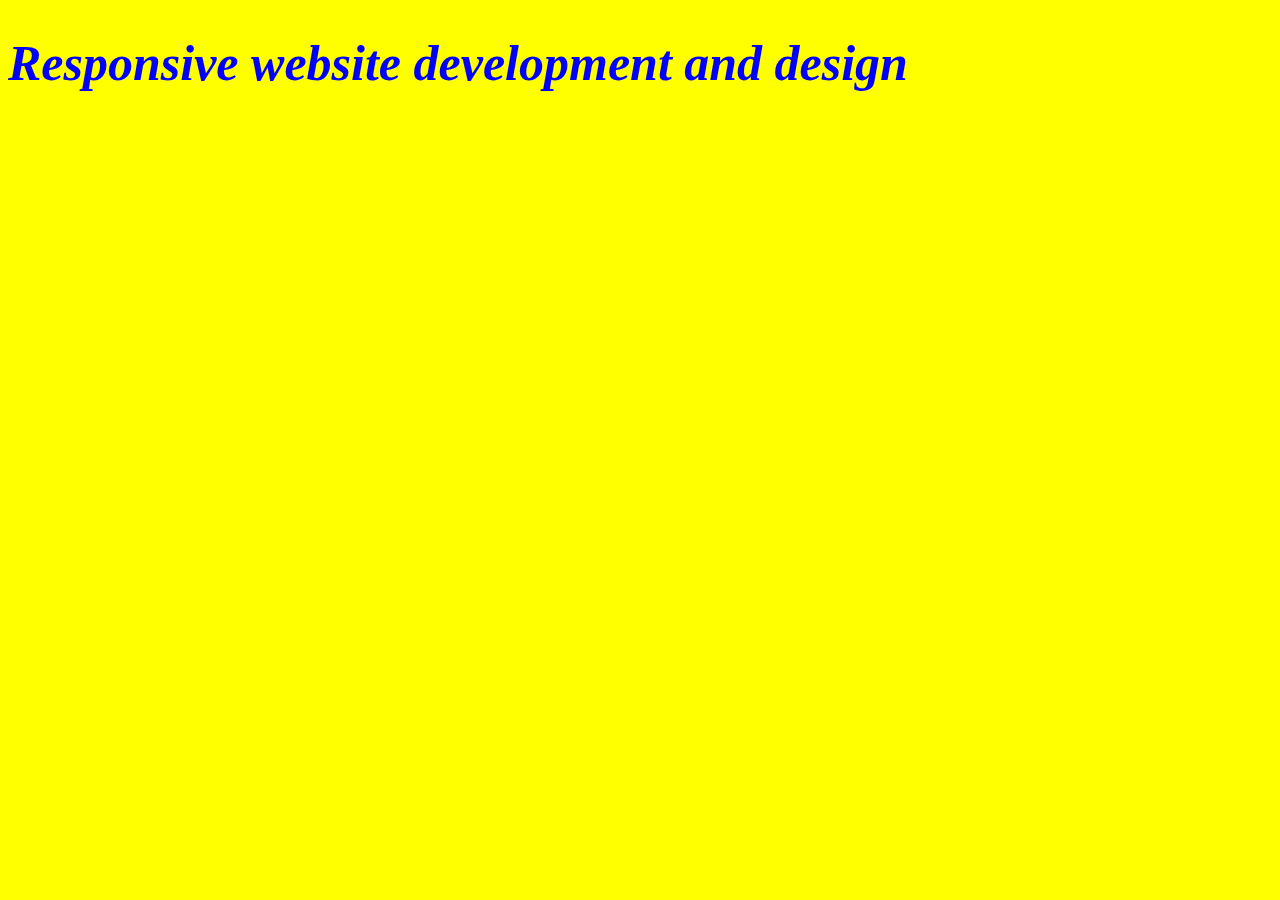
<file: Responsive week 2/index2.html>
<!DOCTYPE html>
<html>
    <head>
        <link rel="stylesheet" href="styles.css" type="text/css"/>
    </head>
    <body>
        <h1>Responsive website development and design</h1>
    </body>
</html>
</file>
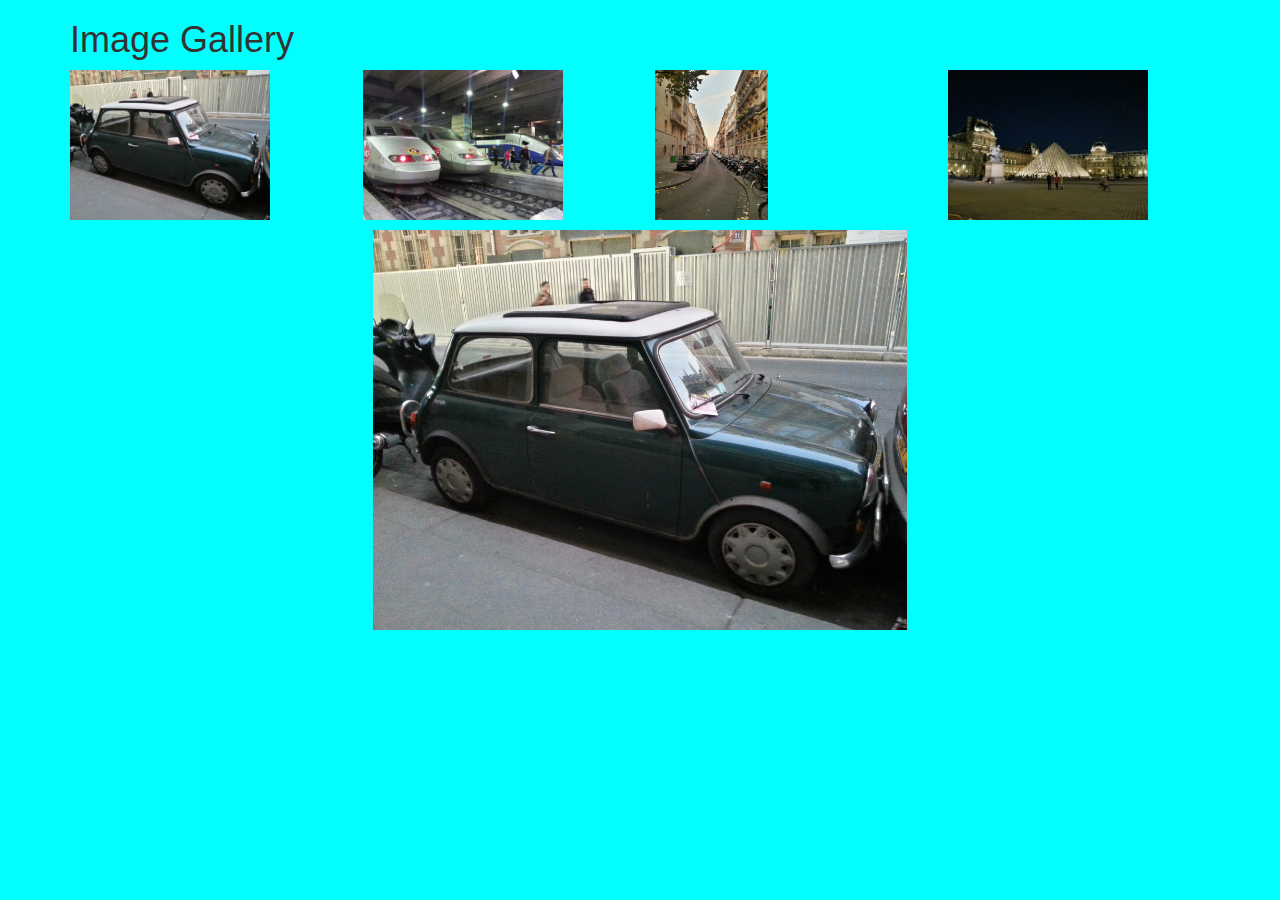
<file: Responsive week 3/index3.html>
<html>
	<head>
		<title>Image Gallery</title>

		<!-- import bootstrap -->
		<link rel="stylesheet" type="text/css" href="bootstrap.css"/>

		<!-- import our own stylesheet -->
		<link rel="stylesheet" type="text/css" href="styles.css"/>	

		<!-- import jQuery -->
		<script src="http://code.jquery.com/jquery-1.11.3.min.js"></script>
	</head>
	<body>
	<div class="container">
		<h1>Image Gallery</h1>

		<!--
		   These are the thumbnail images.
		   They are laid out using the 
		   bootstrap grid.
		   I have given them all the class
		   "crop-image" which I use in the
		   css and the javascript code.
		-->
		<div class="row">
			<div class="col-md-3">
				<img class="crop-img" src="img_6.jpg" alt="graffittied building"/> 
			</div>
			<div class="col-md-3">
				<img class="crop-img" src="img_7.jpg" alt="display of cheese"/> 
			</div>
			<div class="col-md-3">
				<img class="crop-img" src="img_8.jpg" alt="synethesizer workshop"/> 
			</div>
			<div class="col-md-3">
				<img class="crop-img" src="img_9.jpg" alt="City night"/> 
			</div>
		</div>
		<!--
			this is the large image which is
			on a row of its own. 
			I will change it's source in the 
			javascript
		-->
		<div class="row">
			<div class="col-md-12">
				<img id="bigImage" class="large-img" src="img_6.jpg" alt="graffittied building"/> 
			</div>
		</div>
	</div>

	<script>
		// when we click on the thumbnail
		// we set the src attribute of the 
		// bit image to be the same as the 
		// src of the image we have clicked on
		// ("this"). This loads the same
		// image file into the big image
		$(".crop-img").click(function(){
			$("#bigImage").attr('src', 
				$(this).attr('src'));
		});
	</script>
	</body>
</html>
</file>
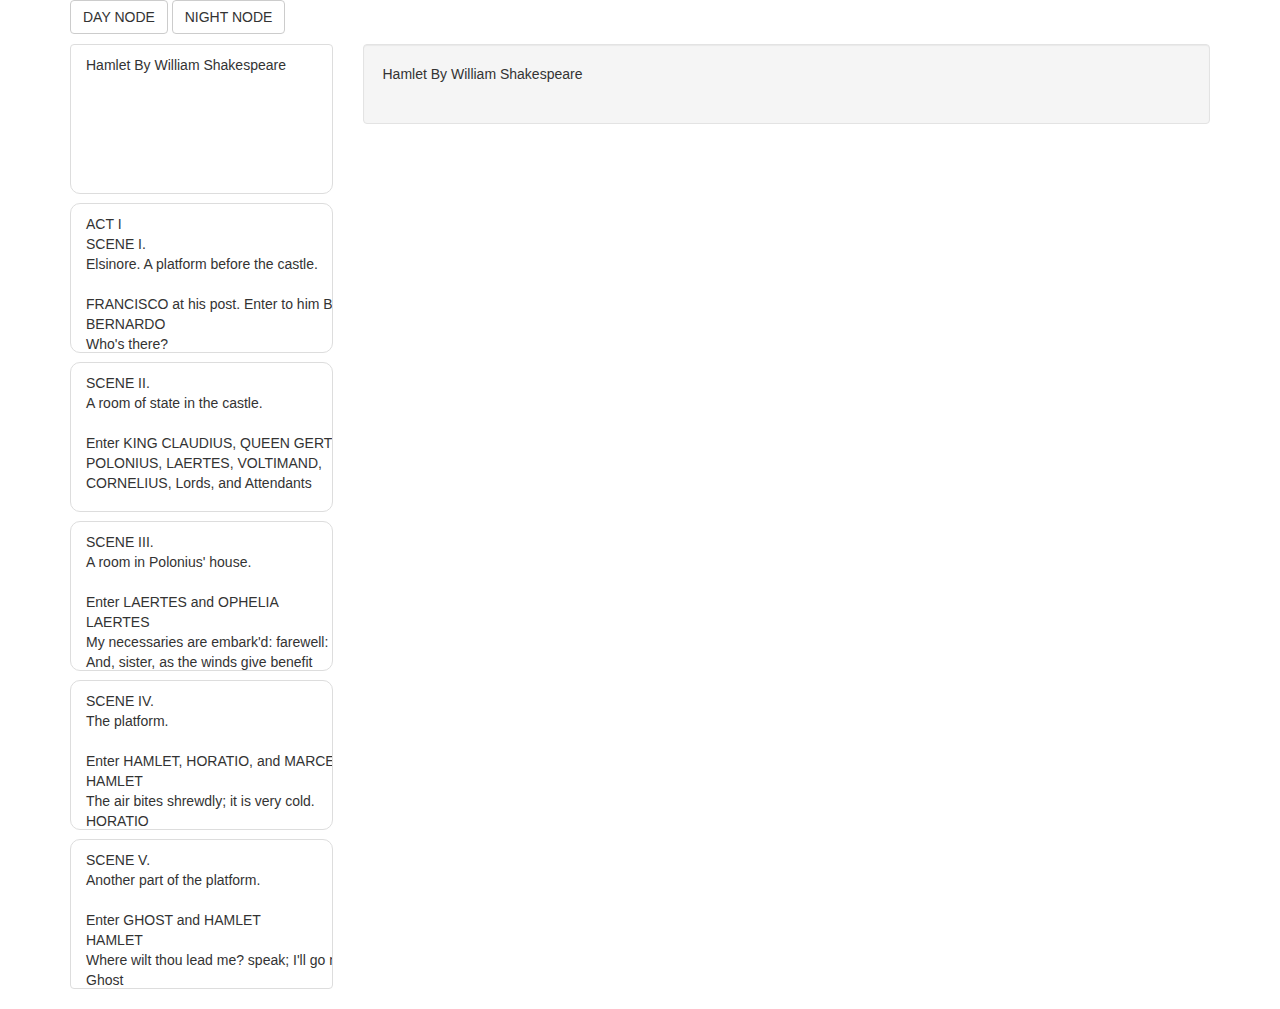
<file: Responsive week 4/index4.html>
<html>
	<head>
	<title>eReader</title>

	<!-- include jquery, bootstrap and our stylesheet -->
	<script src="http://code.jquery.com/jquery-1.11.3.min.js"></script>
	<link rel="stylesheet" type="text/css" href="bootstrap.css"/>
	<link rel="stylesheet" type="text/css" href="styles.css"/>

	</head>
	<body>

	<div class="container">

		<!--we have 1 row that contains 2 columns
		    one for the thumbnails and one for the
		    main reader view
		-->
		<div class="row">
			<div class="col-md-12">
				<button class="btn btn-default js-go-day">DAY NODE</button>
				<button class="btn btn-default js-go-night">NIGHT NODE</button>
			</div>
		</div>
		<div class="row">
			<div class="col-md-3">
				<!--This is a list view that will
					contain all the chapter thumbnails
				-->
				<ul class="list-group scrollable" id="chapterlist">
					<!--The id contains the chapter number, something
						we will use in the JS code
						The class list-group-item is for bootstrap
						and chapter-thumbnail is for our code
					-->
            		<li id="chapter0" class="list-group-item chapter-thumbnail ">Hamlet By William Shakespeare
            		</li>
            		<li id="chapter1" class="list-group-item chapter-thumbnail  ">ACT I
SCENE I.
Elsinore. A platform before the castle.

FRANCISCO at his post. Enter to him BERNARDO
BERNARDO
Who's there?
FRANCISCO
Nay, answer me: stand, and unfold yourself.
BERNARDO
Long live the king!
FRANCISCO
Bernardo?
BERNARDO
He.
FRANCISCO
You come most carefully upon your hour.
BERNARDO
'Tis now struck twelve; get thee to bed, Francisco.
FRANCISCO
For this relief much thanks: 'tis bitter cold,
And I am sick at heart.
BERNARDO
Have you had quiet guard?
FRANCISCO
Not a mouse stirring.
BERNARDO
Well, good night.
If you do meet Horatio and Marcellus,
The rivals of my watch, bid them make haste.
FRANCISCO
I think I hear them. Stand, ho! Who's there?
Enter HORATIO and MARCELLUS

HORATIO
Friends to this ground.
MARCELLUS
And liegemen to the Dane.
FRANCISCO
Give you good night.
MARCELLUS
O, farewell, honest soldier:
Who hath relieved you?
FRANCISCO
Bernardo has my place.
Give you good night.
Exit

MARCELLUS
Holla! Bernardo!
BERNARDO
Say,
What, is Horatio there?
HORATIO
A piece of him.
BERNARDO
Welcome, Horatio: welcome, good Marcellus.
MARCELLUS
What, has this thing appear'd again to-night?
BERNARDO
I have seen nothing.
MARCELLUS
Horatio says 'tis but our fantasy,
And will not let belief take hold of him
Touching this dreaded sight, twice seen of us:
Therefore I have entreated him along
With us to watch the minutes of this night;
That if again this apparition come,
He may approve our eyes and speak to it.
HORATIO
Tush, tush, 'twill not appear.
BERNARDO
Sit down awhile;
And let us once again assail your ears,
That are so fortified against our story
What we have two nights seen.
HORATIO
Well, sit we down,
And let us hear Bernardo speak of this.
BERNARDO
Last night of all,
When yond same star that's westward from the pole
Had made his course to illume that part of heaven
Where now it burns, Marcellus and myself,
The bell then beating one,--
Enter Ghost

MARCELLUS
Peace, break thee off; look, where it comes again!
BERNARDO
In the same figure, like the king that's dead.
MARCELLUS
Thou art a scholar; speak to it, Horatio.
BERNARDO
Looks it not like the king? mark it, Horatio.
HORATIO
Most like: it harrows me with fear and wonder.
BERNARDO
It would be spoke to.
MARCELLUS
Question it, Horatio.
HORATIO
What art thou that usurp'st this time of night,
Together with that fair and warlike form
In which the majesty of buried Denmark
Did sometimes march? by heaven I charge thee, speak!
MARCELLUS
It is offended.
BERNARDO
See, it stalks away!
HORATIO
Stay! speak, speak! I charge thee, speak!
Exit Ghost

MARCELLUS
'Tis gone, and will not answer.
BERNARDO
How now, Horatio! you tremble and look pale:
Is not this something more than fantasy?
What think you on't?
HORATIO
Before my God, I might not this believe
Without the sensible and true avouch
Of mine own eyes.
MARCELLUS
Is it not like the king?
HORATIO
As thou art to thyself:
Such was the very armour he had on
When he the ambitious Norway combated;
So frown'd he once, when, in an angry parle,
He smote the sledded Polacks on the ice.
'Tis strange.
MARCELLUS
Thus twice before, and jump at this dead hour,
With martial stalk hath he gone by our watch.
HORATIO
In what particular thought to work I know not;
But in the gross and scope of my opinion,
This bodes some strange eruption to our state.
MARCELLUS
Good now, sit down, and tell me, he that knows,
Why this same strict and most observant watch
So nightly toils the subject of the land,
And why such daily cast of brazen cannon,
And foreign mart for implements of war;
Why such impress of shipwrights, whose sore task
Does not divide the Sunday from the week;
What might be toward, that this sweaty haste
Doth make the night joint-labourer with the day:
Who is't that can inform me?
HORATIO
That can I;
At least, the whisper goes so. Our last king,
Whose image even but now appear'd to us,
Was, as you know, by Fortinbras of Norway,
Thereto prick'd on by a most emulate pride,
Dared to the combat; in which our valiant Hamlet--
For so this side of our known world esteem'd him--
Did slay this Fortinbras; who by a seal'd compact,
Well ratified by law and heraldry,
Did forfeit, with his life, all those his lands
Which he stood seized of, to the conqueror:
Against the which, a moiety competent
Was gaged by our king; which had return'd
To the inheritance of Fortinbras,
Had he been vanquisher; as, by the same covenant,
And carriage of the article design'd,
His fell to Hamlet. Now, sir, young Fortinbras,
Of unimproved mettle hot and full,
Hath in the skirts of Norway here and there
Shark'd up a list of lawless resolutes,
For food and diet, to some enterprise
That hath a stomach in't; which is no other--
As it doth well appear unto our state--
But to recover of us, by strong hand
And terms compulsatory, those foresaid lands
So by his father lost: and this, I take it,
Is the main motive of our preparations,
The source of this our watch and the chief head
Of this post-haste and romage in the land.
BERNARDO
I think it be no other but e'en so:
Well may it sort that this portentous figure
Comes armed through our watch; so like the king
That was and is the question of these wars.
HORATIO
A mote it is to trouble the mind's eye.
In the most high and palmy state of Rome,
A little ere the mightiest Julius fell,
The graves stood tenantless and the sheeted dead
Did squeak and gibber in the Roman streets:
As stars with trains of fire and dews of blood,
Disasters in the sun; and the moist star
Upon whose influence Neptune's empire stands
Was sick almost to doomsday with eclipse:
And even the like precurse of fierce events,
As harbingers preceding still the fates
And prologue to the omen coming on,
Have heaven and earth together demonstrated
Unto our climatures and countrymen.--
But soft, behold! lo, where it comes again!
Re-enter Ghost

I'll cross it, though it blast me. Stay, illusion!
If thou hast any sound, or use of voice,
Speak to me:
If there be any good thing to be done,
That may to thee do ease and grace to me,
Speak to me:
Cock crows

If thou art privy to thy country's fate,
Which, happily, foreknowing may avoid, O, speak!
Or if thou hast uphoarded in thy life
Extorted treasure in the womb of earth,
For which, they say, you spirits oft walk in death,
Speak of it: stay, and speak! Stop it, Marcellus.
MARCELLUS
Shall I strike at it with my partisan?
HORATIO
Do, if it will not stand.
BERNARDO
'Tis here!
HORATIO
'Tis here!
MARCELLUS
'Tis gone!
Exit Ghost

We do it wrong, being so majestical,
To offer it the show of violence;
For it is, as the air, invulnerable,
And our vain blows malicious mockery.
BERNARDO
It was about to speak, when the cock crew.
HORATIO
And then it started like a guilty thing
Upon a fearful summons. I have heard,
The cock, that is the trumpet to the morn,
Doth with his lofty and shrill-sounding throat
Awake the god of day; and, at his warning,
Whether in sea or fire, in earth or air,
The extravagant and erring spirit hies
To his confine: and of the truth herein
This present object made probation.
MARCELLUS
It faded on the crowing of the cock.
Some say that ever 'gainst that season comes
Wherein our Saviour's birth is celebrated,
The bird of dawning singeth all night long:
And then, they say, no spirit dares stir abroad;
The nights are wholesome; then no planets strike,
No fairy takes, nor witch hath power to charm,
So hallow'd and so gracious is the time.
HORATIO
So have I heard and do in part believe it.
But, look, the morn, in russet mantle clad,
Walks o'er the dew of yon high eastward hill:
Break we our watch up; and by my advice,
Let us impart what we have seen to-night
Unto young Hamlet; for, upon my life,
This spirit, dumb to us, will speak to him.
Do you consent we shall acquaint him with it,
As needful in our loves, fitting our duty?
MARCELLUS
Let's do't, I pray; and I this morning know
Where we shall find him most conveniently.
Exeunt
            		</li>
            		<li id="chapter2" class="list-group-item chapter-thumbnail">SCENE II.
A room of state in the castle.

Enter KING CLAUDIUS, QUEEN GERTRUDE, HAMLET,
POLONIUS, LAERTES, VOLTIMAND,
CORNELIUS, Lords, and Attendants

KING CLAUDIUS
Though yet of Hamlet our dear brother's death
The memory be green, and that it us befitted
To bear our hearts in grief and our whole kingdom
To be contracted in one brow of woe,
Yet so far hath discretion fought with nature
That we with wisest sorrow think on him,
Together with remembrance of ourselves.
Therefore our sometime sister, now our queen,
The imperial jointress to this warlike state,
Have we, as 'twere with a defeated joy,--
With an auspicious and a dropping eye,
With mirth in funeral and with dirge in marriage,
In equal scale weighing delight and dole,--
Taken to wife: nor have we herein barr'd
Your better wisdoms, which have freely gone
With this affair along. For all, our thanks.
Now follows, that you know, young Fortinbras,
Holding a weak supposal of our worth,
Or thinking by our late dear brother's death
Our state to be disjoint and out of frame,
Colleagued with the dream of his advantage,
He hath not fail'd to pester us with message,
Importing the surrender of those lands
Lost by his father, with all bonds of law,
To our most valiant brother. So much for him.
Now for ourself and for this time of meeting:
Thus much the business is: we have here writ
To Norway, uncle of young Fortinbras,--
Who, impotent and bed-rid, scarcely hears
Of this his nephew's purpose,--to suppress
His further gait herein; in that the levies,
The lists and full proportions, are all made
Out of his subject: and we here dispatch
You, good Cornelius, and you, Voltimand,
For bearers of this greeting to old Norway;
Giving to you no further personal power
To business with the king, more than the scope
Of these delated articles allow.
Farewell, and let your haste commend your duty.
CORNELIUS VOLTIMAND
In that and all things will we show our duty.
KING CLAUDIUS
We doubt it nothing: heartily farewell.
Exeunt VOLTIMAND and CORNELIUS

And now, Laertes, what's the news with you?
You told us of some suit; what is't, Laertes?
You cannot speak of reason to the Dane,
And loose your voice: what wouldst thou beg, Laertes,
That shall not be my offer, not thy asking?
The head is not more native to the heart,
The hand more instrumental to the mouth,
Than is the throne of Denmark to thy father.
What wouldst thou have, Laertes?
LAERTES
My dread lord,
Your leave and favour to return to France;
From whence though willingly I came to Denmark,
To show my duty in your coronation,
Yet now, I must confess, that duty done,
My thoughts and wishes bend again toward France
And bow them to your gracious leave and pardon.
KING CLAUDIUS
Have you your father's leave? What says Polonius?
LORD POLONIUS
He hath, my lord, wrung from me my slow leave
By laboursome petition, and at last
Upon his will I seal'd my hard consent:
I do beseech you, give him leave to go.
KING CLAUDIUS
Take thy fair hour, Laertes; time be thine,
And thy best graces spend it at thy will!
But now, my cousin Hamlet, and my son,--
HAMLET
[Aside] A little more than kin, and less than kind.
KING CLAUDIUS
How is it that the clouds still hang on you?
HAMLET
Not so, my lord; I am too much i' the sun.
QUEEN GERTRUDE
Good Hamlet, cast thy nighted colour off,
And let thine eye look like a friend on Denmark.
Do not for ever with thy vailed lids
Seek for thy noble father in the dust:
Thou know'st 'tis common; all that lives must die,
Passing through nature to eternity.
HAMLET
Ay, madam, it is common.
QUEEN GERTRUDE
If it be,
Why seems it so particular with thee?
HAMLET
Seems, madam! nay it is; I know not 'seems.'
'Tis not alone my inky cloak, good mother,
Nor customary suits of solemn black,
Nor windy suspiration of forced breath,
No, nor the fruitful river in the eye,
Nor the dejected 'havior of the visage,
Together with all forms, moods, shapes of grief,
That can denote me truly: these indeed seem,
For they are actions that a man might play:
But I have that within which passeth show;
These but the trappings and the suits of woe.
KING CLAUDIUS
'Tis sweet and commendable in your nature, Hamlet,
To give these mourning duties to your father:
But, you must know, your father lost a father;
That father lost, lost his, and the survivor bound
In filial obligation for some term
To do obsequious sorrow: but to persever
In obstinate condolement is a course
Of impious stubbornness; 'tis unmanly grief;
It shows a will most incorrect to heaven,
A heart unfortified, a mind impatient,
An understanding simple and unschool'd:
For what we know must be and is as common
As any the most vulgar thing to sense,
Why should we in our peevish opposition
Take it to heart? Fie! 'tis a fault to heaven,
A fault against the dead, a fault to nature,
To reason most absurd: whose common theme
Is death of fathers, and who still hath cried,
From the first corse till he that died to-day,
'This must be so.' We pray you, throw to earth
This unprevailing woe, and think of us
As of a father: for let the world take note,
You are the most immediate to our throne;
And with no less nobility of love
Than that which dearest father bears his son,
Do I impart toward you. For your intent
In going back to school in Wittenberg,
It is most retrograde to our desire:
And we beseech you, bend you to remain
Here, in the cheer and comfort of our eye,
Our chiefest courtier, cousin, and our son.
QUEEN GERTRUDE
Let not thy mother lose her prayers, Hamlet:
I pray thee, stay with us; go not to Wittenberg.
HAMLET
I shall in all my best obey you, madam.
KING CLAUDIUS
Why, 'tis a loving and a fair reply:
Be as ourself in Denmark. Madam, come;
This gentle and unforced accord of Hamlet
Sits smiling to my heart: in grace whereof,
No jocund health that Denmark drinks to-day,
But the great cannon to the clouds shall tell,
And the king's rouse the heavens all bruit again,
Re-speaking earthly thunder. Come away.
Exeunt all but HAMLET

HAMLET
O, that this too too solid flesh would melt
Thaw and resolve itself into a dew!
Or that the Everlasting had not fix'd
His canon 'gainst self-slaughter! O God! God!
How weary, stale, flat and unprofitable,
Seem to me all the uses of this world!
Fie on't! ah fie! 'tis an unweeded garden,
That grows to seed; things rank and gross in nature
Possess it merely. That it should come to this!
But two months dead: nay, not so much, not two:
So excellent a king; that was, to this,
Hyperion to a satyr; so loving to my mother
That he might not beteem the winds of heaven
Visit her face too roughly. Heaven and earth!
Must I remember? why, she would hang on him,
As if increase of appetite had grown
By what it fed on: and yet, within a month--
Let me not think on't--Frailty, thy name is woman!--
A little month, or ere those shoes were old
With which she follow'd my poor father's body,
Like Niobe, all tears:--why she, even she--
O, God! a beast, that wants discourse of reason,
Would have mourn'd longer--married with my uncle,
My father's brother, but no more like my father
Than I to Hercules: within a month:
Ere yet the salt of most unrighteous tears
Had left the flushing in her galled eyes,
She married. O, most wicked speed, to post
With such dexterity to incestuous sheets!
It is not nor it cannot come to good:
But break, my heart; for I must hold my tongue.
Enter HORATIO, MARCELLUS, and BERNARDO

HORATIO
Hail to your lordship!
HAMLET
I am glad to see you well:
Horatio,--or I do forget myself.
HORATIO
The same, my lord, and your poor servant ever.
HAMLET
Sir, my good friend; I'll change that name with you:
And what make you from Wittenberg, Horatio? Marcellus?
MARCELLUS
My good lord--
HAMLET
I am very glad to see you. Good even, sir.
But what, in faith, make you from Wittenberg?
HORATIO
A truant disposition, good my lord.
HAMLET
I would not hear your enemy say so,
Nor shall you do mine ear that violence,
To make it truster of your own report
Against yourself: I know you are no truant.
But what is your affair in Elsinore?
We'll teach you to drink deep ere you depart.
HORATIO
My lord, I came to see your father's funeral.
HAMLET
I pray thee, do not mock me, fellow-student;
I think it was to see my mother's wedding.
HORATIO
Indeed, my lord, it follow'd hard upon.
HAMLET
Thrift, thrift, Horatio! the funeral baked meats
Did coldly furnish forth the marriage tables.
Would I had met my dearest foe in heaven
Or ever I had seen that day, Horatio!
My father!--methinks I see my father.
HORATIO
Where, my lord?
HAMLET
In my mind's eye, Horatio.
HORATIO
I saw him once; he was a goodly king.
HAMLET
He was a man, take him for all in all,
I shall not look upon his like again.
HORATIO
My lord, I think I saw him yesternight.
HAMLET
Saw? who?
HORATIO
My lord, the king your father.
HAMLET
The king my father!
HORATIO
Season your admiration for awhile
With an attent ear, till I may deliver,
Upon the witness of these gentlemen,
This marvel to you.
HAMLET
For God's love, let me hear.
HORATIO
Two nights together had these gentlemen,
Marcellus and Bernardo, on their watch,
In the dead vast and middle of the night,
Been thus encounter'd. A figure like your father,
Armed at point exactly, cap-a-pe,
Appears before them, and with solemn march
Goes slow and stately by them: thrice he walk'd
By their oppress'd and fear-surprised eyes,
Within his truncheon's length; whilst they, distilled
Almost to jelly with the act of fear,
Stand dumb and speak not to him. This to me
In dreadful secrecy impart they did;
And I with them the third night kept the watch;
Where, as they had deliver'd, both in time,
Form of the thing, each word made true and good,
The apparition comes: I knew your father;
These hands are not more like.
HAMLET
But where was this?
MARCELLUS
My lord, upon the platform where we watch'd.
HAMLET
Did you not speak to it?
HORATIO
My lord, I did;
But answer made it none: yet once methought
It lifted up its head and did address
Itself to motion, like as it would speak;
But even then the morning cock crew loud,
And at the sound it shrunk in haste away,
And vanish'd from our sight.
HAMLET
'Tis very strange.
HORATIO
As I do live, my honour'd lord, 'tis true;
And we did think it writ down in our duty
To let you know of it.
HAMLET
Indeed, indeed, sirs, but this troubles me.
Hold you the watch to-night?
MARCELLUS BERNARDO
We do, my lord.
HAMLET
Arm'd, say you?
MARCELLUS BERNARDO
Arm'd, my lord.
HAMLET
From top to toe?
MARCELLUS BERNARDO
My lord, from head to foot.
HAMLET
Then saw you not his face?
HORATIO
O, yes, my lord; he wore his beaver up.
HAMLET
What, look'd he frowningly?
HORATIO
A countenance more in sorrow than in anger.
HAMLET
Pale or red?
HORATIO
Nay, very pale.
HAMLET
And fix'd his eyes upon you?
HORATIO
Most constantly.
HAMLET
I would I had been there.
HORATIO
It would have much amazed you.
HAMLET
Very like, very like. Stay'd it long?
HORATIO
While one with moderate haste might tell a hundred.
MARCELLUS BERNARDO
Longer, longer.
HORATIO
Not when I saw't.
HAMLET
His beard was grizzled--no?
HORATIO
It was, as I have seen it in his life,
A sable silver'd.
HAMLET
I will watch to-night;
Perchance 'twill walk again.
HORATIO
I warrant it will.
HAMLET
If it assume my noble father's person,
I'll speak to it, though hell itself should gape
And bid me hold my peace. I pray you all,
If you have hitherto conceal'd this sight,
Let it be tenable in your silence still;
And whatsoever else shall hap to-night,
Give it an understanding, but no tongue:
I will requite your loves. So, fare you well:
Upon the platform, 'twixt eleven and twelve,
I'll visit you.
All
Our duty to your honour.
HAMLET
Your loves, as mine to you: farewell.
Exeunt all but HAMLET

My father's spirit in arms! all is not well;
I doubt some foul play: would the night were come!
Till then sit still, my soul: foul deeds will rise,
Though all the earth o'erwhelm them, to men's eyes.
Exit
            		</li>
            		<li id="chapter3" class="list-group-item chapter-thumbnail">SCENE III.
A room in Polonius' house.

Enter LAERTES and OPHELIA
LAERTES
My necessaries are embark'd: farewell:
And, sister, as the winds give benefit
And convoy is assistant, do not sleep,
But let me hear from you.
OPHELIA
Do you doubt that?
LAERTES
For Hamlet and the trifling of his favour,
Hold it a fashion and a toy in blood,
A violet in the youth of primy nature,
Forward, not permanent, sweet, not lasting,
The perfume and suppliance of a minute; No more.
OPHELIA
No more but so?
LAERTES
Think it no more;
For nature, crescent, does not grow alone
In thews and bulk, but, as this temple waxes,
The inward service of the mind and soul
Grows wide withal. Perhaps he loves you now,
And now no soil nor cautel doth besmirch
The virtue of his will: but you must fear,
His greatness weigh'd, his will is not his own;
For he himself is subject to his birth:
He may not, as unvalued persons do,
Carve for himself; for on his choice depends
The safety and health of this whole state;
And therefore must his choice be circumscribed
Unto the voice and yielding of that body
Whereof he is the head. Then if he says he loves you,
It fits your wisdom so far to believe it
As he in his particular act and place
May give his saying deed; which is no further
Than the main voice of Denmark goes withal.
Then weigh what loss your honour may sustain,
If with too credent ear you list his songs,
Or lose your heart, or your chaste treasure open
To his unmaster'd importunity.
Fear it, Ophelia, fear it, my dear sister,
And keep you in the rear of your affection,
Out of the shot and danger of desire.
The chariest maid is prodigal enough,
If she unmask her beauty to the moon:
Virtue itself 'scapes not calumnious strokes:
The canker galls the infants of the spring,
Too oft before their buttons be disclosed,
And in the morn and liquid dew of youth
Contagious blastments are most imminent.
Be wary then; best safety lies in fear:
Youth to itself rebels, though none else near.
OPHELIA
I shall the effect of this good lesson keep,
As watchman to my heart. But, good my brother,
Do not, as some ungracious pastors do,
Show me the steep and thorny way to heaven;
Whiles, like a puff'd and reckless libertine,
Himself the primrose path of dalliance treads,
And recks not his own rede.
LAERTES
O, fear me not.
I stay too long: but here my father comes.
Enter POLONIUS

A double blessing is a double grace,
Occasion smiles upon a second leave.
LORD POLONIUS
Yet here, Laertes! aboard, aboard, for shame!
The wind sits in the shoulder of your sail,
And you are stay'd for. There; my blessing with thee!
And these few precepts in thy memory
See thou character. Give thy thoughts no tongue,
Nor any unproportioned thought his act.
Be thou familiar, but by no means vulgar.
Those friends thou hast, and their adoption tried,
Grapple them to thy soul with hoops of steel;
But do not dull thy palm with entertainment
Of each new-hatch'd, unfledged comrade. Beware
Of entrance to a quarrel, but being in,
Bear't that the opposed may beware of thee.
Give every man thy ear, but few thy voice;
Take each man's censure, but reserve thy judgment.
Costly thy habit as thy purse can buy,
But not express'd in fancy; rich, not gaudy;
For the apparel oft proclaims the man,
And they in France of the best rank and station
Are of a most select and generous chief in that.
Neither a borrower nor a lender be;
For loan oft loses both itself and friend,
And borrowing dulls the edge of husbandry.
This above all: to thine ownself be true,
And it must follow, as the night the day,
Thou canst not then be false to any man.
Farewell: my blessing season this in thee!
LAERTES
Most humbly do I take my leave, my lord.
LORD POLONIUS
The time invites you; go; your servants tend.
LAERTES
Farewell, Ophelia; and remember well
What I have said to you.
OPHELIA
'Tis in my memory lock'd,
And you yourself shall keep the key of it.
LAERTES
Farewell.
Exit

LORD POLONIUS
What is't, Ophelia, be hath said to you?
OPHELIA
So please you, something touching the Lord Hamlet.
LORD POLONIUS
Marry, well bethought:
'Tis told me, he hath very oft of late
Given private time to you; and you yourself
Have of your audience been most free and bounteous:
If it be so, as so 'tis put on me,
And that in way of caution, I must tell you,
You do not understand yourself so clearly
As it behoves my daughter and your honour.
What is between you? give me up the truth.
OPHELIA
He hath, my lord, of late made many tenders
Of his affection to me.
LORD POLONIUS
Affection! pooh! you speak like a green girl,
Unsifted in such perilous circumstance.
Do you believe his tenders, as you call them?
OPHELIA
I do not know, my lord, what I should think.
LORD POLONIUS
Marry, I'll teach you: think yourself a baby;
That you have ta'en these tenders for true pay,
Which are not sterling. Tender yourself more dearly;
Or--not to crack the wind of the poor phrase,
Running it thus--you'll tender me a fool.
OPHELIA
My lord, he hath importuned me with love
In honourable fashion.
LORD POLONIUS
Ay, fashion you may call it; go to, go to.
OPHELIA
And hath given countenance to his speech, my lord,
With almost all the holy vows of heaven.
LORD POLONIUS
Ay, springes to catch woodcocks. I do know,
When the blood burns, how prodigal the soul
Lends the tongue vows: these blazes, daughter,
Giving more light than heat, extinct in both,
Even in their promise, as it is a-making,
You must not take for fire. From this time
Be somewhat scanter of your maiden presence;
Set your entreatments at a higher rate
Than a command to parley. For Lord Hamlet,
Believe so much in him, that he is young
And with a larger tether may he walk
Than may be given you: in few, Ophelia,
Do not believe his vows; for they are brokers,
Not of that dye which their investments show,
But mere implorators of unholy suits,
Breathing like sanctified and pious bawds,
The better to beguile. This is for all:
I would not, in plain terms, from this time forth,
Have you so slander any moment leisure,
As to give words or talk with the Lord Hamlet.
Look to't, I charge you: come your ways.
OPHELIA
I shall obey, my lord.
Exeunt
            		</li>
            		<li id="chapter4" class="list-group-item chapter-thumbnail">SCENE IV.
The platform.

Enter HAMLET, HORATIO, and MARCELLUS
HAMLET
The air bites shrewdly; it is very cold.
HORATIO
It is a nipping and an eager air.
HAMLET
What hour now?
HORATIO
I think it lacks of twelve.
HAMLET
No, it is struck.
HORATIO
Indeed? I heard it not: then it draws near the season
Wherein the spirit held his wont to walk.
A flourish of trumpets, and ordnance shot off, within

What does this mean, my lord?
HAMLET
The king doth wake to-night and takes his rouse,
Keeps wassail, and the swaggering up-spring reels;
And, as he drains his draughts of Rhenish down,
The kettle-drum and trumpet thus bray out
The triumph of his pledge.
HORATIO
Is it a custom?
HAMLET
Ay, marry, is't:
But to my mind, though I am native here
And to the manner born, it is a custom
More honour'd in the breach than the observance.
This heavy-headed revel east and west
Makes us traduced and tax'd of other nations:
They clepe us drunkards, and with swinish phrase
Soil our addition; and indeed it takes
From our achievements, though perform'd at height,
The pith and marrow of our attribute.
So, oft it chances in particular men,
That for some vicious mole of nature in them,
As, in their birth--wherein they are not guilty,
Since nature cannot choose his origin--
By the o'ergrowth of some complexion,
Oft breaking down the pales and forts of reason,
Or by some habit that too much o'er-leavens
The form of plausive manners, that these men,
Carrying, I say, the stamp of one defect,
Being nature's livery, or fortune's star,--
Their virtues else--be they as pure as grace,
As infinite as man may undergo--
Shall in the general censure take corruption
From that particular fault: the dram of eale
Doth all the noble substance of a doubt
To his own scandal.
HORATIO
Look, my lord, it comes!
Enter Ghost

HAMLET
Angels and ministers of grace defend us!
Be thou a spirit of health or goblin damn'd,
Bring with thee airs from heaven or blasts from hell,
Be thy intents wicked or charitable,
Thou comest in such a questionable shape
That I will speak to thee: I'll call thee Hamlet,
King, father, royal Dane: O, answer me!
Let me not burst in ignorance; but tell
Why thy canonized bones, hearsed in death,
Have burst their cerements; why the sepulchre,
Wherein we saw thee quietly inurn'd,
Hath oped his ponderous and marble jaws,
To cast thee up again. What may this mean,
That thou, dead corse, again in complete steel
Revisit'st thus the glimpses of the moon,
Making night hideous; and we fools of nature
So horridly to shake our disposition
With thoughts beyond the reaches of our souls?
Say, why is this? wherefore? what should we do?
Ghost beckons HAMLET

HORATIO
It beckons you to go away with it,
As if it some impartment did desire
To you alone.
MARCELLUS
Look, with what courteous action
It waves you to a more removed ground:
But do not go with it.
HORATIO
No, by no means.
HAMLET
It will not speak; then I will follow it.
HORATIO
Do not, my lord.
HAMLET
Why, what should be the fear?
I do not set my life in a pin's fee;
And for my soul, what can it do to that,
Being a thing immortal as itself?
It waves me forth again: I'll follow it.
HORATIO
What if it tempt you toward the flood, my lord,
Or to the dreadful summit of the cliff
That beetles o'er his base into the sea,
And there assume some other horrible form,
Which might deprive your sovereignty of reason
And draw you into madness? think of it:
The very place puts toys of desperation,
Without more motive, into every brain
That looks so many fathoms to the sea
And hears it roar beneath.
HAMLET
It waves me still.
Go on; I'll follow thee.
MARCELLUS
You shall not go, my lord.
HAMLET
Hold off your hands.
HORATIO
Be ruled; you shall not go.
HAMLET
My fate cries out,
And makes each petty artery in this body
As hardy as the Nemean lion's nerve.
Still am I call'd. Unhand me, gentlemen.
By heaven, I'll make a ghost of him that lets me!
I say, away! Go on; I'll follow thee.
Exeunt Ghost and HAMLET

HORATIO
He waxes desperate with imagination.
MARCELLUS
Let's follow; 'tis not fit thus to obey him.
HORATIO
Have after. To what issue will this come?
MARCELLUS
Something is rotten in the state of Denmark.
HORATIO
Heaven will direct it.
MARCELLUS
Nay, let's follow him.
Exeunt
            		</li>
            		<li id="chapter4" class="list-group-item chapter-thumbnail">SCENE V.
Another part of the platform.

Enter GHOST and HAMLET
HAMLET
Where wilt thou lead me? speak; I'll go no further.
Ghost
Mark me.
HAMLET
I will.
Ghost
My hour is almost come,
When I to sulphurous and tormenting flames
Must render up myself.
HAMLET
Alas, poor ghost!
Ghost
Pity me not, but lend thy serious hearing
To what I shall unfold.
HAMLET
Speak; I am bound to hear.
Ghost
So art thou to revenge, when thou shalt hear.
HAMLET
What?
Ghost
I am thy father's spirit,
Doom'd for a certain term to walk the night,
And for the day confined to fast in fires,
Till the foul crimes done in my days of nature
Are burnt and purged away. But that I am forbid
To tell the secrets of my prison-house,
I could a tale unfold whose lightest word
Would harrow up thy soul, freeze thy young blood,
Make thy two eyes, like stars, start from their spheres,
Thy knotted and combined locks to part
And each particular hair to stand on end,
Like quills upon the fretful porpentine:
But this eternal blazon must not be
To ears of flesh and blood. List, list, O, list!
If thou didst ever thy dear father love--
HAMLET
O God!
Ghost
Revenge his foul and most unnatural murder.
HAMLET
Murder!
Ghost
Murder most foul, as in the best it is;
But this most foul, strange and unnatural.
HAMLET
Haste me to know't, that I, with wings as swift
As meditation or the thoughts of love,
May sweep to my revenge.
Ghost
I find thee apt;
And duller shouldst thou be than the fat weed
That roots itself in ease on Lethe wharf,
Wouldst thou not stir in this. Now, Hamlet, hear:
'Tis given out that, sleeping in my orchard,
A serpent stung me; so the whole ear of Denmark
Is by a forged process of my death
Rankly abused: but know, thou noble youth,
The serpent that did sting thy father's life
Now wears his crown.
HAMLET
O my prophetic soul! My uncle!
Ghost
Ay, that incestuous, that adulterate beast,
With witchcraft of his wit, with traitorous gifts,--
O wicked wit and gifts, that have the power
So to seduce!--won to his shameful lust
The will of my most seeming-virtuous queen:
O Hamlet, what a falling-off was there!
From me, whose love was of that dignity
That it went hand in hand even with the vow
I made to her in marriage, and to decline
Upon a wretch whose natural gifts were poor
To those of mine!
But virtue, as it never will be moved,
Though lewdness court it in a shape of heaven,
So lust, though to a radiant angel link'd,
Will sate itself in a celestial bed,
And prey on garbage.
But, soft! methinks I scent the morning air;
Brief let me be. Sleeping within my orchard,
My custom always of the afternoon,
Upon my secure hour thy uncle stole,
With juice of cursed hebenon in a vial,
And in the porches of my ears did pour
The leperous distilment; whose effect
Holds such an enmity with blood of man
That swift as quicksilver it courses through
The natural gates and alleys of the body,
And with a sudden vigour doth posset
And curd, like eager droppings into milk,
The thin and wholesome blood: so did it mine;
And a most instant tetter bark'd about,
Most lazar-like, with vile and loathsome crust,
All my smooth body.
Thus was I, sleeping, by a brother's hand
Of life, of crown, of queen, at once dispatch'd:
Cut off even in the blossoms of my sin,
Unhousel'd, disappointed, unanel'd,
No reckoning made, but sent to my account
With all my imperfections on my head:
O, horrible! O, horrible! most horrible!
If thou hast nature in thee, bear it not;
Let not the royal bed of Denmark be
A couch for luxury and damned incest.
But, howsoever thou pursuest this act,
Taint not thy mind, nor let thy soul contrive
Against thy mother aught: leave her to heaven
And to those thorns that in her bosom lodge,
To prick and sting her. Fare thee well at once!
The glow-worm shows the matin to be near,
And 'gins to pale his uneffectual fire:
Adieu, adieu! Hamlet, remember me.
Exit

HAMLET
O all you host of heaven! O earth! what else?
And shall I couple hell? O, fie! Hold, hold, my heart;
And you, my sinews, grow not instant old,
But bear me stiffly up. Remember thee!
Ay, thou poor ghost, while memory holds a seat
In this distracted globe. Remember thee!
Yea, from the table of my memory
I'll wipe away all trivial fond records,
All saws of books, all forms, all pressures past,
That youth and observation copied there;
And thy commandment all alone shall live
Within the book and volume of my brain,
Unmix'd with baser matter: yes, by heaven!
O most pernicious woman!
O villain, villain, smiling, damned villain!
My tables,--meet it is I set it down,
That one may smile, and smile, and be a villain;
At least I'm sure it may be so in Denmark:
Writing

So, uncle, there you are. Now to my word;
It is 'Adieu, adieu! remember me.'
I have sworn 't.
MARCELLUS HORATIO
[Within] My lord, my lord,--
MARCELLUS
[Within]	Lord Hamlet,--
HORATIO
[Within]	Heaven secure him!
HAMLET
So be it!
HORATIO
[Within] Hillo, ho, ho, my lord!
HAMLET
Hillo, ho, ho, boy! come, bird, come.
Enter HORATIO and MARCELLUS

MARCELLUS
How is't, my noble lord?
HORATIO
What news, my lord?
HAMLET
O, wonderful!
HORATIO
Good my lord, tell it.
HAMLET
No; you'll reveal it.
HORATIO
Not I, my lord, by heaven.
MARCELLUS
Nor I, my lord.
HAMLET
How say you, then; would heart of man once think it?
But you'll be secret?
HORATIO MARCELLUS
Ay, by heaven, my lord.
HAMLET
There's ne'er a villain dwelling in all Denmark
But he's an arrant knave.
HORATIO
There needs no ghost, my lord, come from the grave
To tell us this.
HAMLET
Why, right; you are i' the right;
And so, without more circumstance at all,
I hold it fit that we shake hands and part:
You, as your business and desire shall point you;
For every man has business and desire,
Such as it is; and for mine own poor part,
Look you, I'll go pray.
HORATIO
These are but wild and whirling words, my lord.
HAMLET
I'm sorry they offend you, heartily;
Yes, 'faith heartily.
HORATIO
There's no offence, my lord.
HAMLET
Yes, by Saint Patrick, but there is, Horatio,
And much offence too. Touching this vision here,
It is an honest ghost, that let me tell you:
For your desire to know what is between us,
O'ermaster 't as you may. And now, good friends,
As you are friends, scholars and soldiers,
Give me one poor request.
HORATIO
What is't, my lord? we will.
HAMLET
Never make known what you have seen to-night.
HORATIO MARCELLUS
My lord, we will not.
HAMLET
Nay, but swear't.
HORATIO
In faith,
My lord, not I.
MARCELLUS
Nor I, my lord, in faith.
HAMLET
Upon my sword.
MARCELLUS
We have sworn, my lord, already.
HAMLET
Indeed, upon my sword, indeed.
Ghost
[Beneath] Swear.
HAMLET
Ah, ha, boy! say'st thou so? art thou there,
truepenny?
Come on--you hear this fellow in the cellarage--
Consent to swear.
HORATIO
Propose the oath, my lord.
HAMLET
Never to speak of this that you have seen,
Swear by my sword.
Ghost
[Beneath] Swear.
HAMLET
Hic et ubique? then we'll shift our ground.
Come hither, gentlemen,
And lay your hands again upon my sword:
Never to speak of this that you have heard,
Swear by my sword.
Ghost
[Beneath] Swear.
HAMLET
Well said, old mole! canst work i' the earth so fast?
A worthy pioner! Once more remove, good friends.
HORATIO
O day and night, but this is wondrous strange!
HAMLET
And therefore as a stranger give it welcome.
There are more things in heaven and earth, Horatio,
Than are dreamt of in your philosophy. But come;
Here, as before, never, so help you mercy,
How strange or odd soe'er I bear myself,
As I perchance hereafter shall think meet
To put an antic disposition on,
That you, at such times seeing me, never shall,
With arms encumber'd thus, or this headshake,
Or by pronouncing of some doubtful phrase,
As 'Well, well, we know,' or 'We could, an if we would,'
Or 'If we list to speak,' or 'There be, an if they might,'
Or such ambiguous giving out, to note
That you know aught of me: this not to do,
So grace and mercy at your most need help you, Swear.
Ghost
[Beneath] Swear.
HAMLET
Rest, rest, perturbed spirit!
They swear

So, gentlemen,
With all my love I do commend me to you:
And what so poor a man as Hamlet is
May do, to express his love and friending to you,
God willing, shall not lack. Let us go in together;
And still your fingers on your lips, I pray.
The time is out of joint: O cursed spite,
That ever I was born to set it right!
Nay, come, let's go together.
Exeunt
            		</li>
          		</ul>
          	</div>

          	<!--This contains the main reader view
				that will show the whole chapter.
				It is currently empty because we will
				fill in using JavaScript
          	-->
			<div class="col-md-9">
				<!--well is a bootstrap class for creating
					a nice container box
					The id, mainViewer is for our use
				-->
				<div class="well" id="mainViewer" >
				</div>
			</div>
		</div>
	</div>

	<script>
		$('.js-go-night').click(function(){
			alert('Go to night mode - replace me with the CSS changing code!');
			// change to night mode
			$('body').addClass('night');
			$('div').addClass('night');
			$('li').addClass('night');
		});
		
		

		$('.js-go-day').click(function(){
			alert('Go to day mode - replace me with the CSS changing code!');
			// change to day mode
			$('body').removeClass('night');
			$('div').removeClass('night');
			$('li').removeClass('night');
		});
		
		// this is a variable to keep track
		// of which chapter we are on
		var counter = 0;

		// when we click on a chapter thumbnail
		// it displays that chapter
		// this code is pretty similar to the
		// image gallery, but I've added some code
		// to update the counter
		$(".chapter-thumbnail").click(function(){
			// copy the html from the thumbnail (this)
			// to the main viwer
			$("#mainViewer").html(
				$(this).html());

			// get the id of this element so we can
			// get hold of its number
			var id = $(this).attr("id");

			// set the counter to the number of the
			// chapter we selected.
			// We get this by taking the last charcter
			// of the id and convert it to a number
			// id.slice gets a subsection of the string
			// passing in -1 means we get just the
			// last character
			// parseInt converts it to a number (integer)
			counter = parseInt(id.slice(-1));
		});

		// virtually click the first chapter to select it
		$("#chapter"+counter).click();

		// when we click on the main viewer we want to
		// move forward or backward in the
		// chapter
		$("#mainViewer").click(function (event){

			// move forward if we click to the right
			// or backward if we click to the left

			// event.offsetX is the horizontal
			// position of the mouse inside the
			// element we have clicked on,
			// it will be between 0
			// and the width of the element

			// $(this).width()*0.3 is 30% of
			// the with of the element

			// if event.offsetX is less than
			// 30% of the width, it means it is
			// on the left hand side
			if(event.offsetX
				< $(this).width()*0.3){
				// if we've clicked on the left
				// go back
				counter = counter - 1;
			} 
			
			else {
				// if we've clicked on the right
				// go forwards
				counter = counter + 1;
			}

			// If we've gone below 0 it means
			// we were at the beginning, and
			// should just stay at zero
			if(counter < 0){
				counter =  0;
			}

			// $(".chapter-thumbnail").length
			// is the number of elements that
			// match the selector .chapter-thumbnail
			// i.e. the number of chapter thumbnails
			// if counter is equal to or more than
			// the number of thumbnails it means
			// we've gone past the last chapter which
			// is $(".chapter-thumbnail").length-1
			// (because we start counting at 0)
			if(counter >=
				$(".chapter-thumbnail").length){
				counter =
				$(".chapter-thumbnail").length-1;
			}

			// we get the id of the chapter thumbnail
			// we want by putting counter on the end
			// of it.
			// we can do a virtual click on the
			// chapter thumbnail to select it
			$("#chapter"+counter).click();
		});

	</script>

	</body>
</html>
</file>
<file: Responsive week 2/styles.css>
/** This is a comment that the browser will ignore,
* Put your CSS code into this file
*/

/** This is an external way of css styling **/


/* additional styling just to make the background more vibrant */
body {
    /* make background to yellow */
    background-color: yellow;
}

/* style h1 with 3 different properties */
h1 {
    /* style h1 to blue color, so that blue color will be visible in the webpage */
    color: blue;

    /* set Georgia, 'Times New Roman', Times, serif as the font-family of h1 and the font will be 
       different from default */
    font-family: Georgia, 'Times New Roman', Times, serif;

    /* style the font-size of h1 to 50px, to allow user to view more clearly */
    font-size: 50px;

    /* make the h1 font be italicized */
    font-style: italic;
}

/* style with hover effect */
h1:hover {
    /* when mouse hover over h1 text, it changes to cyan color */
    color: cyan;
}

/* style cursor */
h1:hover {
    /* when mouse hover to the h1 text, the cursor changes to pointer */
    cursor: pointer;
}
</file>
<file: Responsive week 3/styles.css>
body {
  background-color: cyan;
}

/* use this to put borders around things... */
.crop-img{
  max-height:150px;
  max-width:100%;
  margin-bottom: 10px;
}

.large-img{
  max-width:100%;
  max-height:400px;
  display: block;
  margin:auto;
}
</file>
<file: Responsive week 4/styles.css>
/*
   This is the css for the chapter thumbnails
   They are small boxes that show the first
   few lines of a chapter.
   There are several bits of css to make sure that they
   properly.
*/


.night{
    background:black;
    color:white;
}

.chapter-thumbnail {
  margin-top: 10px;   /* add a margin to look nice */
  white-space : pre;  /* preserve the original line breaks and spacing
  						 (I need this because the content of the
  						 chapter is just text not HTML, so normally
  						 the line breaks would be ignored) */
  overflow : hidden;  /* don't show a scroll bar when the text is
                         too big to fit in the box (which it always
                         will be but we don't mind as it is just a
                         thumbnail) */
  max-height: 150px;  /* make sure that the box doesn't get too big */
  height : 150px;     /* even if the text is big */
  border-radius: 10px;/* rounded corners */
}

#mainViewer {
  margin-top: 10px;
  white-space : pre;   /* preserve the original line breaks (see above)*/
}
</file>
